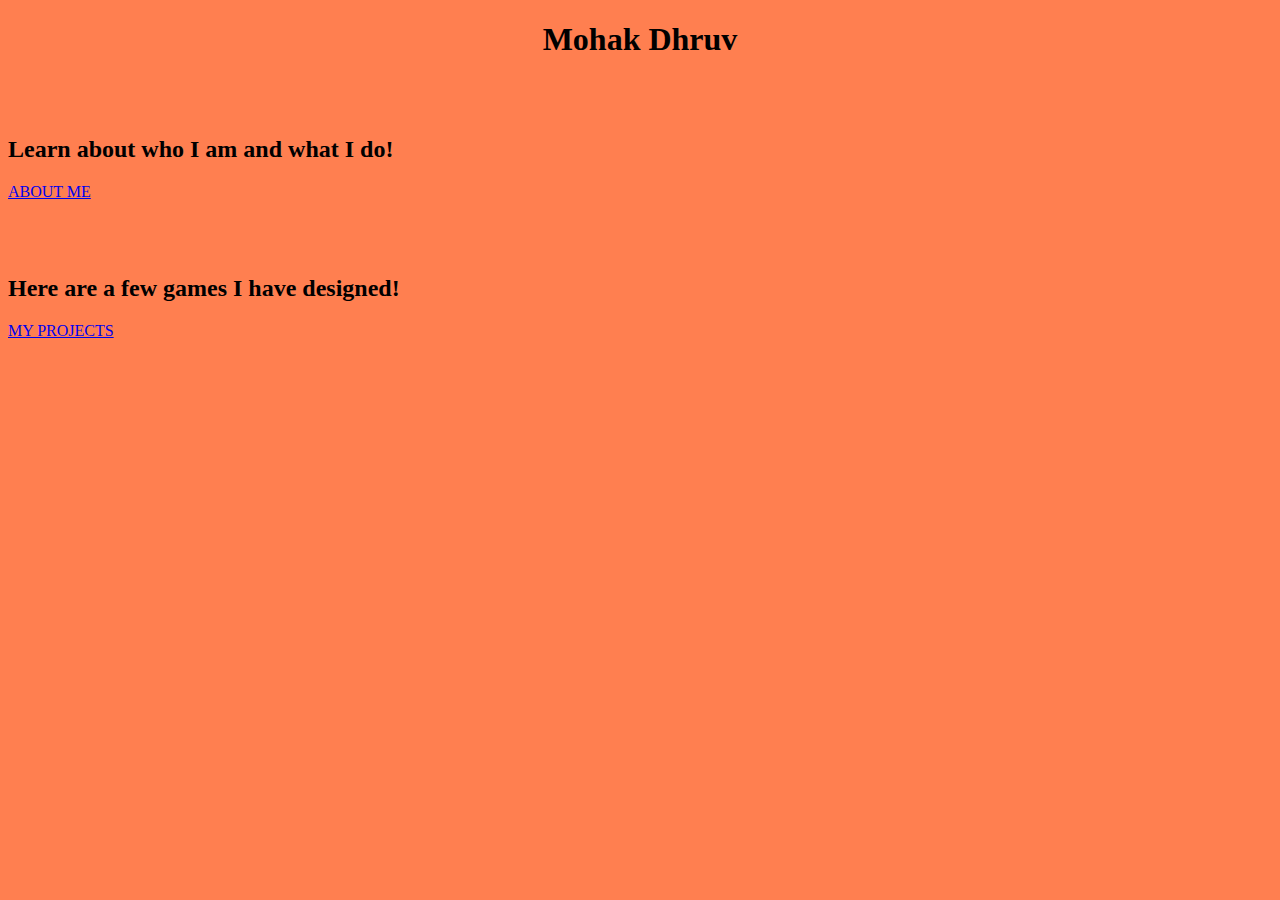
<file: index.html>
<!DOCTYPE html>

<html> 
<head> <title>Mohak Dhruv's Website!</title></head>
<link rel = "stylesheet" href = "style.css"> 
<body>
<h1><b> <center>Mohak Dhruv</center></b></h1>
<br/>
<br/>
<h2> Learn about who I am and what I do!</h2>

<a href = "AboutMe.html"> ABOUT ME</a>


<br/>
<br/>
<br/>
<br/> 
<h2>Here are a few games I have designed!</h2>
<a href = "MyProjects.html"> MY PROJECTS</a>

</body>



</html>
</file>
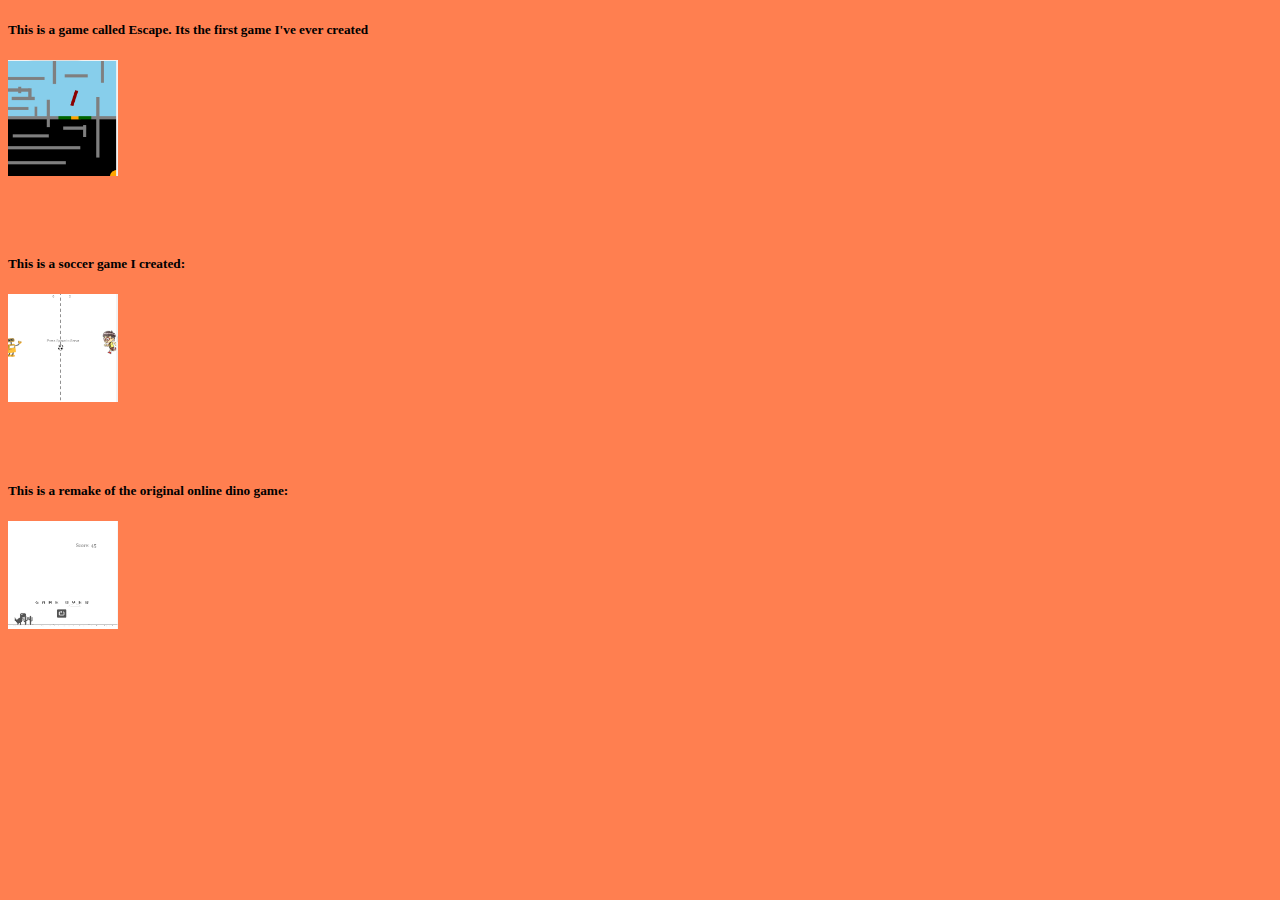
<file: MyProjects.html>
<!DOCTYPE html>

<html><link rel = "stylesheet" href = "style.css"> 
<body>
  <h5> This is a game called Escape. Its the first game I've ever created</h5>
    <a href = "https://studio.code.org/projects/gamelab/3008JMoPih83beWBvViJ4pPMZbRB6tA_p4KIkX6BTtY">
        <img src = "game_icon.png" width = "110">
        </a>
       
       
        <br/>
        <br/>
        <br/>
<br/>
       <h5>This is a soccer game I created:</h5>
<a href = https://studio.code.org/projects/gamelab/MXpu9CLlM_AKrLBGdbdpI12P1i7awQYdYKPluEMY8Jc>
        <img src = "img2.png" width = "110">
        </a>


    <br>
    <br>
    <br>
    <br>
    <h5>This is a remake of the original online dino game:</h5>
    <a href = https://studio.code.org/projects/gamelab/d9XMZkODdiBMqN-vjEnJ2k2nDBvN_Kr4Fd0AQnDCrO8>
    <img src = "Dino.png" width = "110">
    </a>
</body></html>
</file>
<file: style.css>
body{ 
background-color: coral ;  

}
</file>
